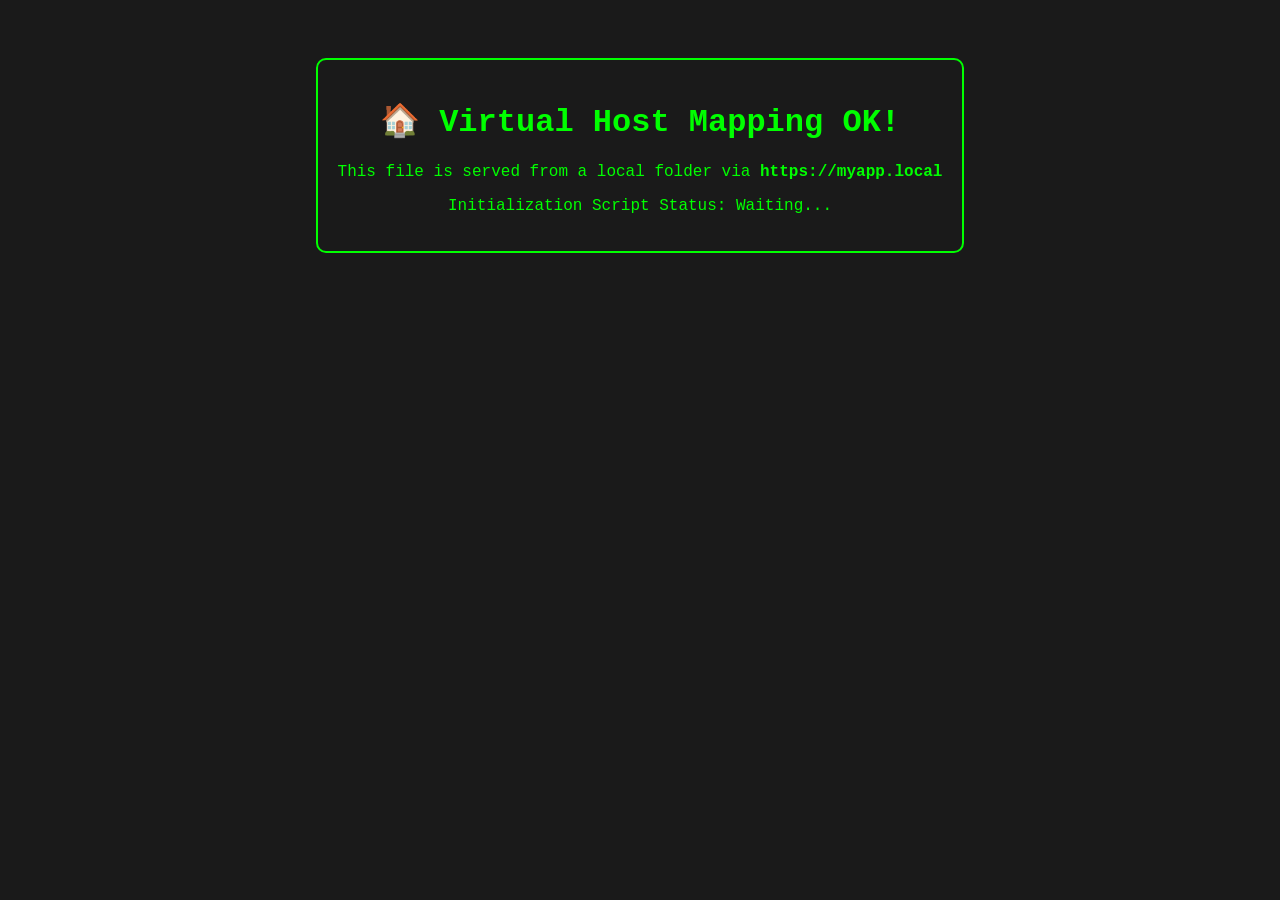
<file: examples/MappedFolder/index.html>
<!DOCTYPE html>
<html>
<head>
	<meta charset="UTF-8">
    <title>1.5.1 Virtual Host Demo</title>
    <style>
        body { background: #1a1a1a; color: #00ff00; font-family: 'Courier New', Courier, monospace; text-align: center; padding-top: 50px; }
        .box { border: 2px solid #00ff00; display: inline-block; padding: 20px; border-radius: 10px; }
    </style>
</head>
<body>
    <div class="box">
        <h1>🏠 Virtual Host Mapping OK!</h1>
        <p>This file is served from a local folder via <b>https://myapp.local</b></p>
        <p id="script-status">Initialization Script Status: Waiting...</p>
    </div>
    <script>
        // This will be updated by the initialization script if it wasn't removed too fast
        window.setScriptStatus = function(status) {
            document.getElementById('script-status').innerText = "Initialization Script Status: " + status;
        };
    </script>
</body>
</html>
</file>
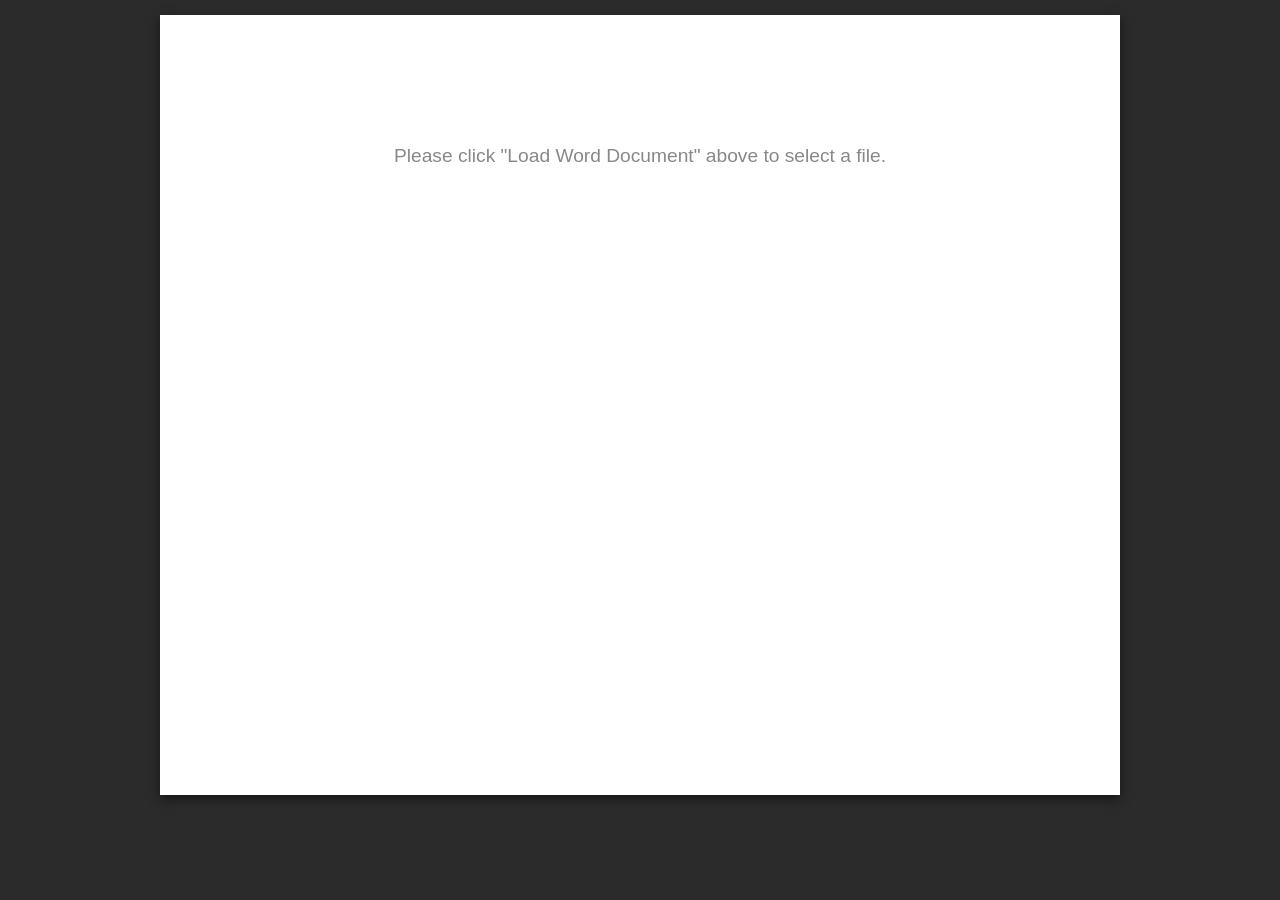
<file: examples/JS_Lib/docviewer/index.html>
<!DOCTYPE html>
<html lang="en">
<head>
    <meta charset="UTF-8">
    <title>DOCX Viewer</title>
    <script src="js/jszip.min.js"></script>
    <script src="js/docx-preview.min.js"></script>
    <style>
        body { margin: 0; background-color: #2b2b2b; font-family: Segoe UI, sans-serif; color: white; }
        #container { margin: 15px auto; max-width: 900px; background: #ffffff; color: #000; padding: 30px; box-shadow: 0 4px 10px rgba(0,0,0,0.5); min-height: 80vh; }
        .placeholder { color: #888; text-align: center; font-size: 1.2rem; margin-top: 100px; }
    </style>
</head>
<body>
    <div id="container">
        <div class="placeholder">Please click "Load Word Document" above to select a file.</div>
    </div>

    <script>
        async function renderLocalDocx(fileName) {
            const container = document.getElementById("container");
            container.innerHTML = "Loading document...";

            try {
                // Fetch the file using query parameter to bypass browser cache
                const response = await fetch(fileName + "?t=" + new Date().getTime());
                const blob = await response.blob();
                
                container.innerHTML = "";
                await docx.renderAsync(blob, container);
            } catch (err) {
                container.innerHTML = "<b style='color:red;'>Error rendering document:</b> " + err.message;
            }
        }
    </script>
</body>
</html>
</file>
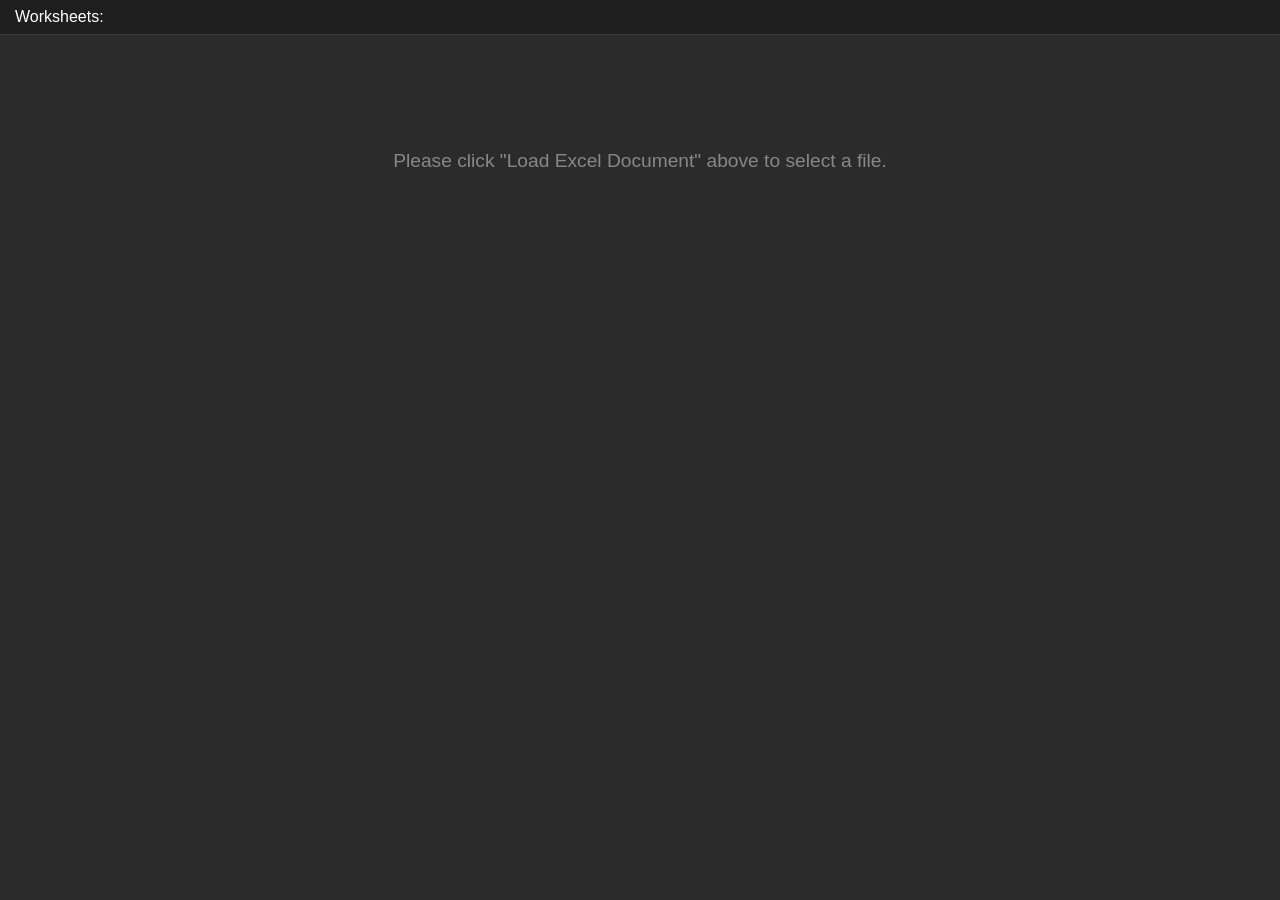
<file: examples/JS_Lib/excelviewer/index.html>
<!DOCTYPE html>
<html lang="en">
<head>
    <meta charset="UTF-8">
    <title>Excel Viewer</title>
    <!-- Local SheetJS Library -->
    <script src="js/xlsx.full.min.js"></script>
    <style>
        body { 
            margin: 0; 
            padding: 0; 
            background-color: #2b2b2b; 
            color: white; 
            font-family: 'Segoe UI', Tahoma, Geneva, Verdana, sans-serif; 
            display: flex; 
            flex-direction: column; 
            height: 100vh; 
        }

        #toolbar { 
            background-color: #1e1e1e; 
            padding: 8px 15px; 
            border-bottom: 1px solid #3c3c3c; 
            display: flex; 
            gap: 10px; 
            align-items: center; 
        }

        #sheet-tabs { 
            display: flex; 
            gap: 5px; 
            overflow-x: auto; 
        }

        .tab-btn { 
            background-color: #3c3c3c; 
            color: #ccc; 
            border: none; 
            padding: 6px 12px; 
            cursor: pointer; 
            border-radius: 3px; 
            font-size: 13px; 
        }

        .tab-btn.active { 
            background-color: #107c41; /* Excel green */
            color: white; 
            font-weight: bold; 
        }

        #table-container { 
            flex: 1; 
            overflow: auto; 
            padding: 15px; 
        }

        /* Table styling for Excel-like view */
        table { 
            border-collapse: collapse; 
            background-color: #ffffff; 
            color: #000000; 
            min-width: 100%; 
            font-size: 13px; 
        }

        th, td { 
            border: 1px solid #d4d4d4; 
            padding: 6px 10px; 
            text-align: left; 
            white-space: nowrap; 
        }

        th { 
            background-color: #f3f3f3; 
            color: #333; 
            font-weight: 600; 
            position: sticky; 
            top: 0; 
        }

        tr:nth-child(even) { background-color: #f9f9f9; }
        tr:hover { background-color: #e8f4ec; }

        .placeholder { color: #888; text-align: center; font-size: 1.2rem; margin-top: 100px; }
    </style>
</head>
<body>

    <div id="toolbar">
        <span>Worksheets:</span>
        <div id="sheet-tabs"></div>
    </div>

    <div id="table-container">
        <div id="output">
            <div class="placeholder">Please click "Load Excel Document" above to select a file.</div>
        </div>
    </div>

    <script>
        let workbook = null;

        // Called dynamically from AutoIt
        async function renderLocalXlsx(fileName) {
            const output = document.getElementById("output");
            output.innerHTML = "Loading document...";

            try {
                // Fetch the file with query parameter to bypass browser cache
                const response = await fetch(fileName + "?t=" + new Date().getTime());
                const arrayBuffer = await response.arrayBuffer();
                
                // Parse Excel Workbook using SheetJS
                workbook = XLSX.read(arrayBuffer, { type: 'array' });

                // Render Sheet Tabs
                renderTabs();

                // Render First Sheet by default
                if (workbook.SheetNames.length > 0) {
                    renderSheet(workbook.SheetNames[0]);
                }
            } catch (err) {
                output.innerHTML = "<b style='color:red;'>Error rendering document:</b> " + err.message;
            }
        }

        function renderTabs() {
            const container = document.getElementById('sheet-tabs');
            container.innerHTML = '';

            workbook.SheetNames.forEach((sheetName, index) => {
                const btn = document.createElement('button');
                btn.className = 'tab-btn' + (index === 0 ? ' active' : '');
                btn.innerText = sheetName;
                btn.onclick = () => {
                    document.querySelectorAll('.tab-btn').forEach(b => b.classList.remove('active'));
                    btn.classList.add('active');
                    renderSheet(sheetName);
                };
                container.appendChild(btn);
            });
        }

        function renderSheet(sheetName) {
            const worksheet = workbook.Sheets[sheetName];
            const htmlTable = XLSX.utils.sheet_to_html(worksheet, { id: 'excel-table', editable: false });
            document.getElementById('output').innerHTML = htmlTable;
        }
    </script>
</body>
</html>
</file>
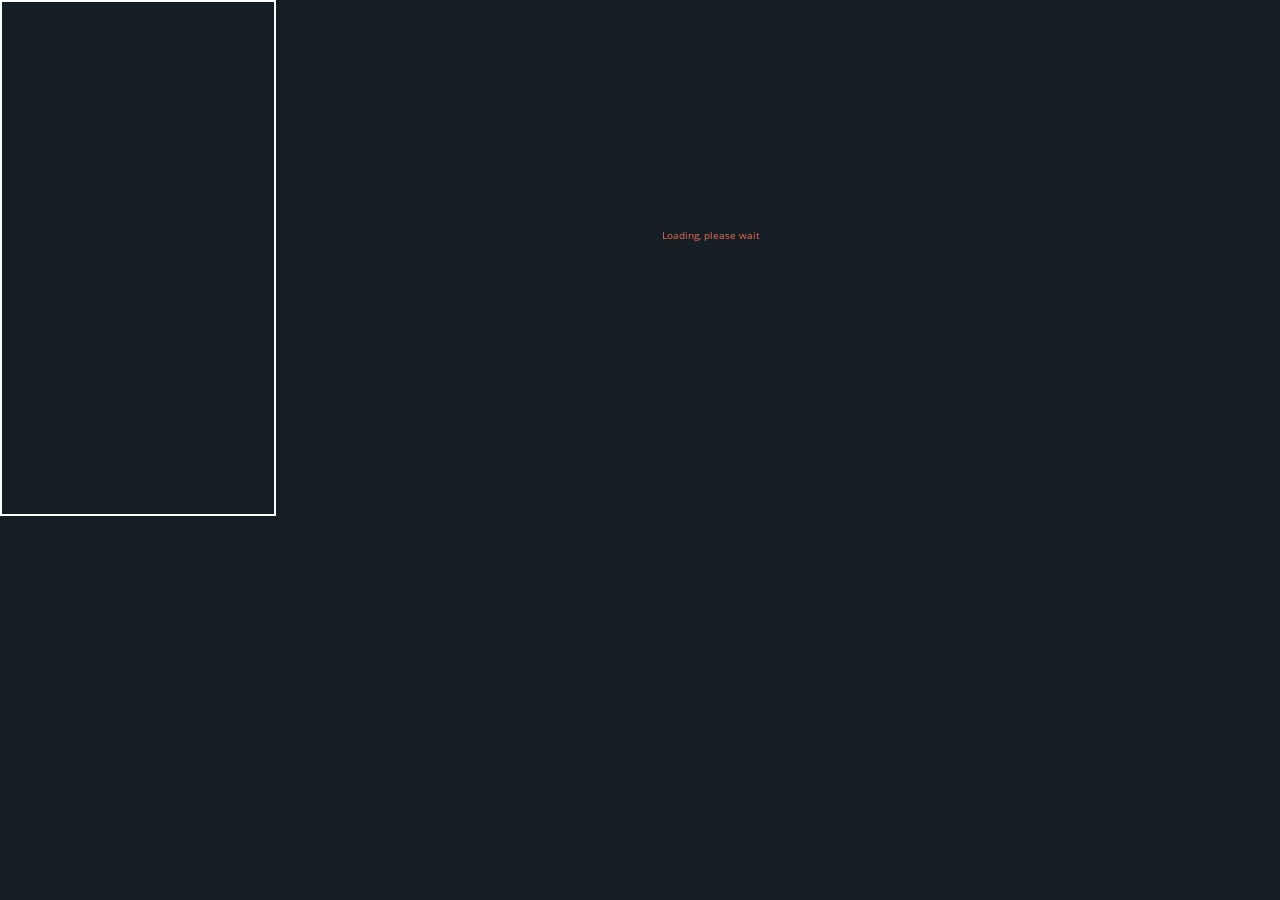
<file: examples/Extensions_Lib/DarkReader_eimadpbcbfnmbkopoojfekhnkhdbieeh/ui/popup/index.html>
<!doctype html>
<html>
    <head>
        <meta charset="utf-8" />
        <title>Dark Reader settings</title>
        <meta name="theme-color" content="#0B2228" />
        <meta name="viewport" content="width=device-width, initial-scale=1" />
        <link rel="stylesheet" type="text/css" href="style.css" />
        <link
            rel="shortcut icon"
            href="../assets/images/darkreader-icon-256x256.png"
        />
        <script src="index.js" defer></script>
    </head>

    <body>
        <div class="loader">
            <label class="loader__message">Loading, please wait</label>
        </div>
    </body>
</html>
</file>
<file: examples/Extensions_Lib/DarkReader_eimadpbcbfnmbkopoojfekhnkhdbieeh/ui/popup/style.css>
@font-face {
    font-family: "Open Sans";
    src: url("../assets/fonts/OpenSans-Regular.ttf") format("truetype");
    font-weight: normal;
    font-style: normal;
}
@font-face {
    font-family: "Open Sans";
    src: url("../assets/fonts/OpenSans-SemiBold.ttf") format("truetype");
    font-weight: bold;
    font-style: normal;
}
@font-face {
    font-family: "Open Sans";
    src: url("../assets/fonts/OpenSans-Light.ttf") format("truetype");
    font-weight: 100;
    font-style: normal;
}
.button {
    background-color: #141e24;
    border: 0.125rem solid #316e7d;
    box-sizing: content-box;
    color: #ffffff;
    cursor: pointer;
    display: inline-block;
    height: 1.5rem;
    line-height: 0.75rem;
    min-width: 1.5rem;
    outline: none;
    overflow: hidden;
    padding: 0;
    text-align: center;
    transition: background-color 250ms;
    -moz-user-select: none;
    user-select: none;
}
.button:hover {
    background-color: #193945;
    transition: background-color 125ms;
}
.button:active {
    background-color: #316e7d;
}
.button__wrapper {
    height: 100%;
    width: 100%;
}
.check-button .checkbox {
    width: calc(100% - 2 * 0.125rem);
}
.check-button .checkbox__checkmark {
    background-color: #316e7d;
}
.check-button .checkbox__checkmark::before,
.check-button .checkbox__checkmark::after {
    display: none;
}
.check-button .checkbox__content {
    align-items: center;
    display: flex;
    flex: auto;
    height: 1.5rem;
    justify-content: center;
    -moz-user-select: none;
    user-select: none;
}
.check-button .checkbox__input:checked ~ * {
    color: #ffffff;
}
.check-button .checkbox__input:checked ~ .checkbox__checkmark {
    background-image: url('data:image/svg+xml;utf8,<svg xmlns="http://www.w3.org/2000/svg" viewBox="0 0 8 8"><path fill="white" d="M0,4 l2,2 l5,-5 v1.5 l-5,5 l-2,-2 z"/></svg>');
    background-position: center;
    background-repeat: no-repeat;
    background-size: 1rem;
}
.check-button__description {
    display: inline-block;
    font-size: 0.625rem;
    line-height: 0.875rem;
    text-align: center;
    -moz-user-select: none;
    user-select: none;
    width: 100%;
}
.checkbox {
    align-items: stretch;
    background-color: #141e24;
    border: 0.125rem solid #316e7d;
    cursor: pointer;
    display: inline-flex;
    flex: none;
    flex-direction: row;
    height: 1.5rem;
    transition: background-color 250ms;
    width: 1.5rem;
}
.checkbox:hover {
    background-color: #193945;
    transition: background-color 125ms;
}
.checkbox__input {
    display: none;
}
.checkbox__checkmark {
    display: inline-block;
    height: 100%;
    position: relative;
    width: 1.5rem;
}
.checkbox__checkmark::before,
.checkbox__checkmark::after {
    background-color: #316e7d;
    content: "";
    display: inline-block;
    height: 0.1875rem;
    left: 0.1875rem;
    position: absolute;
    top: 0.6375rem;
    transition: all 125ms;
    width: 1.125rem;
}
.checkbox__checkmark::before {
    transform: skewY(45deg);
}
.checkbox__checkmark::after {
    transform: skewY(-45deg);
}
.checkbox__input:checked + .checkbox__checkmark::before,
.checkbox__input:checked + .checkbox__checkmark::after {
    background-color: #ffffff;
}
.checkbox__input:checked + .checkbox__checkmark::before {
    top: 0.825rem;
    width: 0.375rem;
}
.checkbox__input:checked + .checkbox__checkmark::after {
    left: 0.5625rem;
    width: 0.75rem;
}
.control-group {
    align-items: stretch;
    display: inline-flex;
    flex-direction: column;
    width: 100%;
}
.control-group__control {
    height: 1.75rem;
}
.control-group__description {
    font-size: 0.625rem;
    line-height: 0.875rem;
    text-align: center;
    -moz-user-select: none;
    user-select: none;
}
.dropdown {
    display: inline-block;
    height: 1.5rem;
    position: relative;
    -moz-user-select: none;
    user-select: none;
    width: 100%;
}
.dropdown__selected {
    align-items: center;
    background-color: #316e7d;
    background-image: url('data:image/svg+xml;utf8,<svg xmlns="http://www.w3.org/2000/svg" viewBox="0 0 8 8"><path fill="white" d="M1,2 l3,3 l3,-3 v1.5 l-3,3 l-3,-3 z"/></svg>');
    background-position: center right 0.25rem;
    background-repeat: no-repeat;
    background-size: 1rem;
    color: #ffffff;
    display: inline-flex;
    height: 1.25rem;
    justify-content: center;
    line-height: 1.25rem;
    margin-top: 0.125rem;
    position: absolute;
    text-align: center;
    width: 100%;
}
.dropdown__selected__text {
    display: inline-block;
    max-width: calc(100% - 2.5rem);
    overflow: hidden;
    text-overflow: ellipsis;
    white-space: nowrap;
}
.dropdown__list {
    background-color: #141e24;
    border: 0.125rem solid #316e7d;
    border-top: none;
    box-shadow: 0 0 0.25rem black;
    box-sizing: border-box;
    display: none;
    margin-top: 0.125rem;
    overflow: hidden;
    position: absolute;
    width: 100%;
}
.dropdown__list__item {
    align-items: center;
    background-color: #141e24;
    color: #ffffff;
    display: inline-flex;
    justify-content: center;
    min-height: 1.25rem;
    text-align: center;
    width: 100%;
}
.dropdown__list__item:hover {
    background-color: #193945;
    transition: background-color 125ms;
}
.dropdown__list__item--selected {
    overflow: hidden;
    visibility: hidden;
    white-space: nowrap;
}
.dropdown--open .dropdown__list {
    display: inline-block;
    margin-top: 0rem;
    z-index: 1;
}
.dropdown--open .dropdown__list__item {
    min-height: 1.5rem;
}
.dropdown--open .dropdown__selected {
    height: 1.5rem;
    margin-top: 0rem;
    z-index: 2;
}
.preview .dropdown {
    cursor: pointer;
}
.message-box {
    background-color: #141e24;
    border-bottom: 0.125rem solid #316e7d;
    border-top: 0.125rem solid #316e7d;
    display: flex;
    flex-direction: column;
    padding: 0.75rem;
}
.message-box__caption {
    text-align: center;
}
.message-box__buttons {
    display: flex;
    flex-direction: row;
    justify-content: center;
    margin-top: 0.5rem;
}
.message-box__button {
    min-width: 4rem;
}
.message-box__button:not(:first-child) {
    margin-left: 0.5rem;
}
.message-box__button-ok {
    border-color: gray;
}
.multi-switch {
    background-color: #141e24;
    border: 0.125rem solid #316e7d;
    box-sizing: content-box;
    color: #ffffff;
    display: inline-flex;
    height: 1.5rem;
    position: relative;
    -moz-user-select: none;
    user-select: none;
}
.multi-switch__option {
    align-items: center;
    cursor: pointer;
    display: inline-flex;
    justify-content: center;
    height: 100%;
    overflow: hidden;
    position: relative;
    transition: background-color 250ms;
    white-space: nowrap;
    width: 50%;
}
.multi-switch__option:hover:not(.multi-switch__option--selected) {
    background-color: #193945;
}
.multi-switch__highlight {
    background-color: #316e7d;
    display: inline-block;
    height: 100%;
    left: 0;
    position: absolute;
    top: 0;
    transition:
        left 125ms,
        width 125ms;
    width: 0;
}
.overlay {
    align-items: center;
    background-color: rgba(20, 30, 36, 0.5);
    flex-direction: column;
    display: inline-flex;
    height: 100%;
    justify-content: center;
    left: 0;
    position: fixed;
    top: 0;
    width: 100%;
    z-index: 2;
}
.overlay:empty {
    display: none;
}
.shortcut {
    color: #53a1b3;
    cursor: pointer;
    display: inline-block;
    font-size: 0.625rem;
    line-height: 0.875rem;
    outline: none;
    text-align: center;
    text-decoration: none;
    white-space: pre;
}
.shortcut:hover {
    text-decoration: underline;
}
.shortcut--edit {
    color: #ffffff;
}
.shortcut::before {
    content: "✎";
    direction: rtl;
    display: inline-block;
    line-height: 0.875rem;
    visibility: hidden;
    width: 0;
}
.shortcut:hover::before,
.shortcut--edit::before {
    visibility: visible;
}
.tab-panel {
    align-items: stretch;
    display: flex;
    flex-direction: column;
    min-height: 0;
}
.tab-panel__button {
    border-bottom: 0.125rem solid #316e7d;
    border-left: none;
    border-right: none;
    border-top: none;
    box-sizing: border-box;
    color: #316e7d;
    font-size: 0.875rem;
    font-weight: bold;
    height: 1.625rem;
    padding: 0 0.625rem;
    white-space: pre;
}
.tab-panel__button:hover {
    color: #53a1b3;
}
.tab-panel__button:active {
    background-color: #193945;
}
.tab-panel__button--active {
    border-bottom: none;
    border-left: 0.125rem solid #316e7d;
    border-right: 0.125rem solid #316e7d;
    border-top: 0.125rem solid #316e7d;
    color: #e96c4c;
    padding: 0 0.5rem;
}
.tab-panel__button--active:hover {
    color: #e96c4c;
}
.tab-panel__buttons {
    display: flex;
    flex: none;
    flex-direction: row;
    justify-content: center;
}
.tab-panel__buttons::before,
.tab-panel__buttons::after {
    border-bottom: 0.125rem solid #316e7d;
    content: "";
    flex: auto;
}
.tab-panel__tabs {
    display: flex;
    flex: auto;
    flex-direction: row;
    margin-top: 0.75rem;
    min-height: 0;
}
.tab-panel__tab {
    background-color: #141e24;
    display: flex;
    opacity: 0;
    overflow: hidden;
    pointer-events: none;
    transition:
        width 250ms,
        opacity 125ms;
    width: 0;
}
.tab-panel__tab--active {
    opacity: 1;
    pointer-events: all;
    transition:
        width 250ms,
        opacity 250ms;
    width: 100%;
}
.select {
    display: inline-flex;
    flex-direction: column;
    position: relative;
}
.select__line {
    display: inline-flex;
    flex-direction: row;
}
.select__textbox.textbox {
    border-right: none;
    flex: auto;
    width: 100%;
}
.select__expand {
    border-left: none;
    flex: none;
}
.select__expand__icon {
    display: inline-block;
    height: 100%;
    position: relative;
    width: 100%;
}
.select__expand__icon::before,
.select__expand__icon::after {
    background-color: #ffffff;
    content: "";
    display: inline-block;
    height: 0.1875rem;
    position: absolute;
    top: 0.75rem;
    width: 0.5625rem;
    z-index: 1;
}
.select__expand__icon::before {
    left: 0.1875rem;
    transform: skewY(45deg);
}
.select__expand__icon::after {
    left: 0.75rem;
    transform: skewY(-45deg);
}
.select__list {
    background-color: #141e24;
    border-bottom: 0.125rem solid #316e7d;
    border-left: 0.125rem solid #316e7d;
    border-right: 0.125rem solid #316e7d;
    box-sizing: border-box;
    left: 0;
    max-height: 0;
    overflow-x: hidden;
    overflow-y: auto;
    position: absolute;
    top: calc(100% - 0.125rem);
    transition: max-height 125ms;
    width: 100%;
    z-index: 999;
}
.select__list--expanded {
    max-height: 12rem;
    transition: max-height 500ms;
}
.select__list--short {
    overflow: hidden;
}
.select__option {
    align-items: center;
    background-color: #141e24;
    cursor: pointer;
    display: flex;
    flex: none;
    height: 1.5rem;
    flex-direction: row;
    padding-left: 0.375rem;
}
.select__option:hover {
    background-color: #193945;
}
.slider {
    display: inline-block;
    height: 1.5rem;
    position: relative;
    touch-action: none;
    width: 100%;
}
.slider__track {
    background-color: #193945;
    display: inline-block;
    height: 0.625rem;
    margin-left: 0.25rem;
    margin-top: 0.4375rem;
    position: absolute;
    width: calc(100% - 0.5rem);
}
.slider__track__fill {
    background-color: #316e7d;
    display: inline-block;
    height: 100%;
    position: absolute;
}
.slider__track__fill::before {
    background-color: #316e7d;
    content: "";
    height: 100%;
    position: absolute;
    right: 100%;
    width: 0.25rem;
}
.slider__track::before,
.slider__track::after {
    background-color: #193945;
    content: "";
    height: 100%;
    position: absolute;
    width: 0.25rem;
}
.slider__track::before {
    right: 100%;
}
.slider__track::after {
    left: 100%;
}
.slider__thumb-wrapper {
    margin-left: 0.25rem;
    position: absolute;
    width: calc(100% - 0.5rem);
}
.slider__thumb {
    background-color: #ffffff;
    cursor: pointer;
    display: inline-block;
    height: 1.25rem;
    margin-left: -0.25rem;
    margin-top: 0.125rem;
    position: absolute;
    width: 0.5rem;
}
.slider__thumb__value {
    color: #ffffff;
    cursor: default;
    left: calc(100% + 0.75rem / 2);
    line-height: 1.25rem;
    position: absolute;
    -moz-user-select: none;
    user-select: none;
}
.slider__thumb__value--flip {
    left: initial;
    right: calc(100% + 0.75rem / 2);
}
.slider--active .slider__thumb {
    box-shadow: 0 0 0.25rem black;
    height: 1.5rem;
    margin-top: 0rem;
}
.slider--active .slider__thumb__value {
    line-height: 1.5rem;
}
.slider--active .slider__track {
    height: 0.75rem;
    margin-top: 0.375rem;
}
.slider__value {
    display: none;
}
.text-list {
    border-top: 0.125rem solid #316e7d;
    margin-bottom: 0.0625rem;
    min-width: 1.5rem;
    overflow-x: hidden;
    overflow-y: auto;
}
.text-list__textbox.textbox {
    border-bottom: 0.0625rem solid #316e7d;
    border-left: 0.125rem solid #316e7d;
    border-right: 0.125rem solid #316e7d;
    border-top: none;
    box-sizing: border-box;
    flex: none;
    height: 1.5625rem;
    width: 100%;
}
.text-list__textbox.textbox:last-child {
    border-bottom: 0.125rem solid #316e7d;
}
.text-list::-webkit-scrollbar {
    width: 1.25rem;
}
.text-list::-webkit-scrollbar-thumb {
    border-left: 0.5rem solid #141e24;
}
.textbox {
    background-color: #141e24;
    border: 0.125rem solid #316e7d;
    box-sizing: content-box;
    color: #53a1b3;
    height: 1.5rem;
    line-height: 1.5rem;
    outline: none;
    overflow: hidden;
    padding: 0;
    text-indent: 0.375rem;
    transition: background-color 250ms;
}
.textbox:hover,
.textbox:focus {
    background-color: #193945;
    transition: background-color 125ms;
}
.textbox:focus {
    color: #ffffff;
}
.textbox::placeholder {
    color: #316e7d;
}
input[type="time"]::-webkit-calendar-picker-indicator {
    filter: invert(54%) sepia(3%) saturate(3931%) hue-rotate(153deg)
        brightness(115%) contrast(75%);
}
.time-range-picker {
    display: inline-flex;
    flex: auto;
}
.time-range-picker__input {
    text-align: center;
    text-indent: 0;
    width: 100%;
    background-color: #141e24;
}
.time-range-picker__input--start {
    border-right: none;
}
.time-range-picker__input--end {
    border-left: 0.0625rem solid #316e7d;
}
.toggle {
    background-color: #141e24;
    border: 0.125rem solid #316e7d;
    box-sizing: content-box;
    color: #ffffff;
    display: inline-flex;
    height: 1.5rem;
    position: relative;
    -moz-user-select: none;
    user-select: none;
}
.toggle__btn {
    align-items: center;
    cursor: pointer;
    display: inline-flex;
    justify-content: center;
    height: 100%;
    overflow: hidden;
    position: relative;
    transition: background-color 250ms;
    white-space: nowrap;
    width: 50%;
}
.toggle__btn:hover:not(.toggle__btn--active) {
    background-color: #193945;
}
.toggle::before {
    background-color: #316e7d;
    content: "";
    display: inline-block;
    height: 100%;
    left: 50%;
    position: absolute;
    top: 0;
    transition: left 125ms;
    width: 50%;
}
.toggle--checked::before {
    left: 0;
}
.updown {
    align-items: stretch;
    display: flex;
    flex-direction: column;
    -moz-user-select: none;
    user-select: none;
}
.updown__line {
    display: flex;
    flex-direction: row;
}
.updown__line > :not(:first-child) {
    margin-left: 0.5rem;
}
.updown__icon {
    display: inline-block;
    height: 100%;
    position: relative;
    width: 100%;
}
.updown__icon::before,
.updown__icon::after {
    background-color: #ffffff;
    content: "";
    display: inline-block;
    height: 0.5625rem;
    position: absolute;
    width: 0.1875rem;
}
.updown__icon::before {
    top: 0.1875rem;
}
.updown__icon::after {
    top: 0.75rem;
}
.updown__icon-up::before {
    left: 0.75rem;
    transform: skewX(45deg);
}
.updown__icon-up::after {
    left: 0.75rem;
    transform: skewX(-45deg);
}
.updown__icon-down::before {
    left: 0.5625rem;
    transform: skewX(-45deg);
}
.updown__icon-down::after {
    left: 0.5625rem;
    transform: skewX(45deg);
}
.updown__button--disabled {
    pointer-events: none;
}
.updown__button--disabled:hover,
.updown__button--disabled:active {
    background-color: #141e24;
}
.updown__button--disabled .updown__icon::before,
.updown__button--disabled .updown__icon::after {
    background-color: #316e7d;
}
.updown__value-text {
    font-size: 0.625rem;
    line-height: 0.875rem;
    text-align: center;
    white-space: nowrap;
}
.track {
    align-items: center;
    background-color: #141e24;
    border: 0.125rem solid #316e7d;
    box-sizing: content-box;
    display: inline-flex;
    flex: auto;
    flex-direction: row;
    height: 1.5rem;
    justify-content: center;
    overflow: hidden;
    position: relative;
    transition: background-color 250ms;
    -moz-user-select: none;
    user-select: none;
}
.track:hover {
    background-color: #193945;
    transition: background-color 125ms;
}
.track--clickable {
    cursor: pointer;
}
.track__value {
    background-color: #316e7d;
    height: 100%;
    left: 0;
    position: absolute;
    top: 0;
    transition: width 125ms;
}
.track__label {
    color: #ffffff;
    display: inline-block;
    line-height: 0.75rem;
    pointer-events: none;
    position: relative;
    white-space: nowrap;
    z-index: 1;
}
.hsb-picker {
    display: flex;
    flex-direction: row;
    padding: 0.5rem;
    touch-action: none;
}
.hsb-picker__sb-container {
    cursor: pointer;
    height: 7.5rem;
    position: relative;
    -webkit-tap-highlight-color: transparent;
    width: 7.5rem;
}
.hsb-picker__hue-container {
    cursor: pointer;
    height: 7.5rem;
    margin-left: 0.5rem;
    position: relative;
    -webkit-tap-highlight-color: transparent;
    width: 0.75rem;
}
.hsb-picker__sb-canvas {
    height: 100%;
    width: 100%;
}
.hsb-picker__hue-canvas {
    height: 100%;
    width: 100%;
}
.hsb-picker__hue-cursor,
.hsb-picker__sb-cursor {
    border-radius: 50%;
    box-shadow: 0 0 0 0.125rem #ffffff;
    display: inline-block;
    height: 0.75rem;
    margin-top: -0.375rem;
    position: absolute;
    width: 0.75rem;
    z-index: 2;
}
.hsb-picker__sb-cursor {
    margin-left: -0.375rem;
}
.color-picker {
    height: 1.5rem;
    position: relative;
    width: 100%;
}
.color-picker__wrapper {
    background-color: #141e24;
    display: inline-flex;
    flex-direction: column;
    left: 0;
    overflow: hidden;
    position: absolute;
    top: 0;
    width: 100%;
}
.color-picker--focused .color-picker__wrapper {
    border: 0.125rem solid #316e7d;
    box-sizing: border-box;
    z-index: 1;
}
.color-picker__input {
    background-color: #316e7d;
    border: none;
    box-sizing: border-box;
    color: #ffffff;
    height: 1.25rem;
    margin-top: 0.125rem;
    text-align: center;
    width: 100%;
}
.color-picker--focused .color-picker__input {
    margin-top: 0;
}
.color-picker__preview {
    cursor: pointer;
    display: inline-block;
    height: 1rem;
    left: 0.25rem;
    position: absolute;
    top: 0.25rem;
    width: 1rem;
}
.color-picker--focused .color-picker__preview {
    left: 0.125rem;
    top: 0.125rem;
}
.color-picker__reset {
    background-image: url('data:image/svg+xml;utf8,<svg xmlns="http://www.w3.org/2000/svg" viewBox="0 0 8 8"><path fill="white" d="M4,1 v-1 l1.5,1.5 l-1.5,1.5 v-1 a2,2 0 1 0 2,2 h1 a3,3 0 1 1 -3,-3 z"/></svg>');
    background-position: 0 0;
    background-repeat: no-repeat;
    background-size: 1rem;
    cursor: pointer;
    display: inline-block;
    height: 1rem;
    position: absolute;
    right: 0.25rem;
    top: 0.25rem;
    width: 1rem;
}
.color-picker--focused .color-picker__reset {
    right: 0.125rem;
    top: 0.125rem;
}
.color-picker__textbox-line {
    width: 100%;
}
.color-picker__hsb-line {
    display: none;
    width: 100%;
}
.color-picker--focused .color-picker__hsb-line {
    border-color: #316e7d;
    display: block;
}
.color-dropdown {
    height: 1.5rem;
    position: relative;
    width: 100%;
}
.color-dropdown__options {
    width: 100%;
}
.color-dropdown__picker {
    height: 100%;
    position: absolute;
    right: 0;
    top: 0;
    width: 100%;
}
.color-dropdown__picker--hidden {
    display: none;
}
.nav-button {
    background-image: url('data:image/svg+xml;utf8,<svg xmlns="http://www.w3.org/2000/svg" viewBox="0 0 8 8"><path fill="white" d="M2,1 h1.5 l3,3 l-3,3 h-1.5 l3,-3 z"/></svg>');
    background-position: center right 0.25rem;
    background-repeat: no-repeat;
    background-size: 1rem;
    width: calc(100% - 2 * 0.125rem);
}
.nav-button__content {
    align-items: center;
    display: inline-flex;
    flex-direction: row;
    height: 100%;
}
.reset-button {
    width: calc(100% - 2 * 0.125rem);
}
.reset-button__content {
    align-items: center;
    display: inline-flex;
    flex-direction: row;
    height: 100%;
}
.reset-button__icon {
    background-image: url('data:image/svg+xml;utf8,<svg xmlns="http://www.w3.org/2000/svg" viewBox="0 0 8 8"><path fill="white" d="M4,1 v-1 l1.5,1.5 l-1.5,1.5 v-1 a2,2 0 1 0 2,2 h1 a3,3 0 1 1 -3,-3 z"/></svg>');
    background-position: 0 0;
    background-size: 1rem;
    display: inline-block;
    height: 1rem;
    margin-right: 0.125rem;
    width: 1rem;
}
html {
    background-color: #141e24;
    color: #53a1b3;
    color-scheme: dark;
    font-family:
        Open Sans,
        Segoe UI,
        Helvetica Neue,
        Ubuntu,
        sans-serif;
    font-size: 16px;
}
body {
    font-family:
        Open Sans,
        Segoe UI,
        Helvetica Neue,
        Ubuntu,
        sans-serif;
    font-size: 0.75rem;
}
input,
button {
    font-family:
        Open Sans,
        Segoe UI,
        Helvetica Neue,
        Ubuntu,
        sans-serif;
    font-size: 0.75rem;
}
::-moz-selection {
    background-color: #e96c4c;
    color: #ffffff;
}
::selection {
    background-color: #e96c4c;
    color: #ffffff;
}
::-webkit-scrollbar {
    background-color: #141e24;
    width: 0.75rem;
}
::-webkit-scrollbar-thumb {
    background-color: #193945;
}
::-webkit-scrollbar-thumb:hover {
    background-color: #255461;
}
::-webkit-scrollbar-thumb:active {
    background-color: #316e7d;
}
::-webkit-scrollbar-corner {
    background-color: #141e24;
}
* {
    scrollbar-color: #193945 #141e24;
}
.custom-settings-toggle {
    color: #53a1b3;
    white-space: normal;
}
.custom-settings-toggle--checked,
.custom-settings-toggle:active,
.custom-settings-toggle--checked:hover {
    background-color: #316e7d;
    color: #75b4c2;
    transition:
        background-color 125ms,
        color 125ms;
}
.custom-settings-toggle--disabled {
    opacity: 0.5;
    pointer-events: none;
}
.custom-settings-toggle__url {
    color: #ffffff;
    -moz-user-select: none;
    user-select: none;
}
.custom-settings-toggle .button__wrapper {
    align-items: center;
    display: inline-flex;
    justify-content: center;
    min-width: 14.75rem;
}
.engine-switch {
    align-items: stretch;
    display: flex;
    flex-direction: column;
    position: relative;
}
.engine-switch__description {
    font-size: 0.625rem;
    line-height: 0.875rem;
    text-align: center;
    white-space: nowrap;
}
.engine-switch__css-edit-button {
    background-color: #e96c4c;
    border-radius: 0.4375rem;
    color: #ffffff;
    cursor: pointer;
    display: none;
    font-size: 0.625rem;
    line-height: 0.875rem;
    min-width: 0.875rem;
    position: absolute;
    right: 0;
    text-align: center;
    top: -0.21875rem;
}
.engine-switch__css-edit-button_active {
    display: inline-block;
}
.engine-switch__css-edit-button::before {
    content: "✎";
    line-height: 0.875rem;
}
.engine-switch__css-edit-button:hover {
    box-shadow: 0 0 0.75rem #ffffff;
}
.filter-settings {
    align-items: stretch;
    display: flex;
    flex-direction: column;
    width: 100%;
}
.filter-settings > :not(:first-child) {
    margin-top: 0.5rem;
}
.filter-settings__content {
    align-items: center;
    display: flex;
    flex: auto;
    flex-direction: column;
    justify-content: center;
}
.mode-toggle {
    align-items: stretch;
    display: flex;
    flex-direction: column;
    -moz-user-select: none;
    user-select: none;
}
.mode-toggle__line {
    display: flex;
    flex-direction: row;
}
.mode-toggle__line > :not(:first-child) {
    margin-left: 0.5rem;
}
.mode-toggle .toggle {
    flex: auto;
}
.mode-toggle__label {
    font-size: 0.625rem;
    line-height: 0.875rem;
    text-align: center;
}
.mode-toggle__button--active {
    background: #316e7d;
}
.mode-toggle__button--active:hover {
    background: #316e7d;
}
.icon {
    background-size: contain;
    display: inline-block;
    height: 100%;
    width: 100%;
}
.icon--dark-mode {
    background-image: url(../assets/images/mode-dark-32.svg);
}
.icon--light-mode {
    background-image: url(../assets/images/mode-light-32.svg);
}
.font-settings {
    display: flex;
    flex-direction: column;
    width: 100%;
}
.font-settings__font-select-container {
    display: flex;
    flex-direction: column;
}
.font-settings__font-select-container__line {
    display: flex;
    flex-direction: row;
}
.font-settings__font-select-container__line > :not(:first-child) {
    margin-left: 0.5rem;
}
.font-settings__font-select-container__line .select {
    flex: auto;
}
.font-settings__font-select-container__label {
    font-size: 0.625rem;
    line-height: 0.875rem;
    text-align: center;
    white-space: nowrap;
}
.font-settings > :not(:first-child) {
    margin-top: 0.5rem;
}
.header {
    display: grid;
    grid: "logo logo" "site-toggle app-toggle" / 5.5fr 4.5fr;
    grid-gap: 0.5rem;
    width: 100%;
}
.header__logo {
    background-image: url("../assets/images/darkreader-type.svg");
    background-size: 100%;
    grid-area: logo;
    height: 1.5rem;
    outline: none;
    text-indent: -999rem;
    width: 15rem;
}
.header__logo:hover {
    filter: brightness(1.05);
}
.header__control {
    display: flex;
    flex-direction: column;
}
.header__site-toggle {
    grid-area: site-toggle;
    min-width: 0;
}
.header__app-toggle {
    grid-area: app-toggle;
    min-width: 0;
    position: relative;
}
.header__app-toggle__time {
    background-color: #e96c4c;
    border-radius: 50%;
    color: #ffffff;
    cursor: pointer;
    display: none;
    height: 0.875rem;
    pointer-events: none;
    position: absolute;
    right: -0.21875rem;
    top: -0.21875rem;
    transition: opacity 250ms 250ms;
    width: 0.875rem;
}
.header__app-toggle__time--active {
    display: inline-block;
}
.header__more-settings-button {
    cursor: pointer;
    font-size: 0.625rem;
    line-height: 0.875rem;
    text-align: center;
    user-select: none;
}
.header__more-settings-button:hover {
    text-decoration: underline;
}
.header__more-settings-button__icon {
    height: 0.625rem;
    margin-right: 0.125rem;
    position: relative;
    top: 0.0625rem;
    width: 0.625rem;
}
.header__more-settings-button__icon g {
    fill: #53a1b3;
}
.header__more-settings-button--off {
    color: #e96c4c;
}
.header__more-settings-button--off .header__more-settings-button__icon g {
    fill: #e96c4c;
}
.header__more-site-settings {
    height: 14.5rem;
}
.header__more-toggle-settings {
    height: 18rem;
}
.header__more-settings {
    background-color: rgba(20, 30, 36, 0.9);
    border-bottom: 0.125rem solid #316e7d;
    border-top: 0.125rem solid #316e7d;
    display: flex;
    flex-direction: column;
    left: 0;
    position: absolute;
    top: 6.875rem;
    transition: all 250ms;
    width: 100%;
    z-index: 999;
}
.header__more-settings:not(.header__more-settings--expanded) {
    height: 0;
    opacity: 0;
    pointer-events: none;
}
.header__more-settings__top {
    align-items: center;
    color: #e96c4c;
    display: flex;
    flex: auto;
    font-size: 0.875rem;
    height: 1.5rem;
    justify-content: space-between;
    overflow: hidden;
    padding-left: 1rem;
}
.header__more-settings__top__text {
    line-height: 1rem;
}
.header__more-settings__top__close {
    color: #e96c4c;
    cursor: pointer;
    display: inline-block;
    font-size: 1.125rem;
    height: 1.5rem;
    line-height: 1.5rem;
    text-align: center;
    user-select: none;
    width: 1.5rem;
}
.header__more-settings__top__close:hover {
    background-color: rgba(49, 110, 125, 0.25);
}
.header__more-settings__content {
    flex: auto;
    overflow: hidden;
    padding: 0.75rem 1rem;
    transition: padding 250ms;
}
.header__more-settings__line {
    display: flex;
    flex-direction: row;
}
.header__more-settings__line .checkbox {
    border-right: none;
    flex: none;
}
.header__more-settings__line
    .time-range-picker
    .time-range-picker__input--start {
    border-left: 0.0625rem solid #316e7d;
}
.header__more-settings__description {
    font-size: 0.625rem;
    line-height: 0.875rem;
    margin: 0;
    text-align: center;
    white-space: nowrap;
}
.header__more-settings__warning {
    font-size: 0.625rem;
    line-height: 0.875rem;
    margin: 0;
    text-align: center;
    white-space: pre;
    color: #e96c4c;
}
.header__more-settings__location-description {
    font-size: 0.625rem;
    line-height: 0.875rem;
    margin: 0;
    text-align: center;
    white-space: nowrap;
}
.header__more-settings::after {
    background-image: linear-gradient(
        to bottom,
        rgba(20, 30, 36, 0.9),
        rgba(20, 30, 36, 0)
    );
    content: "";
    display: block;
    height: 1.5rem;
    left: 0;
    margin-top: 0.125rem;
    pointer-events: none;
    position: absolute;
    top: 100%;
    transition: height 250ms;
    width: 100%;
}
.header__more-settings__location {
    margin-top: 0.5rem;
}
.header__more-settings__location__latitude,
.header__more-settings__location__longitude {
    flex: auto;
    text-align: center;
    text-indent: 0;
    width: 100%;
}
.header__more-settings__location__latitude {
    border-left: 0.0625rem solid #316e7d;
    border-right: none;
}
.header__more-settings__location__longitude {
    border-left: 0.0625rem solid #316e7d;
}
.header__more-settings__system-dark-mode {
    display: flex;
    flex-direction: row;
    margin-top: 0.5rem;
}
.header__more-settings__system-dark-mode__checkbox {
    flex: none;
}
.header__more-settings__system-dark-mode__button {
    border-left-width: 0.0625rem;
    flex: auto;
}
.header__more-settings__system-dark-mode__button:not(
    .header__more-settings__system-dark-mode__button--active
) {
    color: #53a1b3;
}
.header__more-settings__system-dark-mode:hover
    .header__more-settings__system-dark-mode__button,
.header__more-settings__system-dark-mode:hover
    .header__more-settings__system-dark-mode__checkbox {
    background-color: #193945;
}
.header__more-settings__shortcut-wrapper {
    display: inline-block;
    height: 1.75rem;
    margin-top: 0.5rem;
    position: relative;
    width: 100%;
}
.header__more-settings__shortcut-wrapper svg {
    --icon-color: #316e7d;
    border-right: 0.0625rem solid #316e7d;
    height: 1.5rem;
    left: 0.125rem;
    pointer-events: none;
    position: absolute;
    top: 0.125rem;
    width: 1.5rem;
}
.header__more-settings__shortcut-wrapper--set svg {
    --icon-color: #ffffff;
}
.header__more-settings__shortcut {
    background-color: #141e24;
    border: 0.125rem solid #316e7d;
    font-size: 0.75rem;
    height: 1.5rem;
    line-height: 1.5rem;
    padding-left: 1.5rem;
    position: relative;
    transition: all 125ms;
    white-space: nowrap;
    width: calc(100% - 2 * 0.125rem - 1.5rem);
}
.header__more-settings__shortcut:hover {
    background-color: #193945;
    text-decoration: none;
}
.header__more-settings__shortcut:hover::before {
    display: none;
}
.header__more-settings__enabled-by-default {
    display: flex;
    flex-direction: row;
}
.header__more-settings__enabled-by-default__checkbox {
    flex: none;
}
.header__more-settings__enabled-by-default__button {
    border-left-width: 0.0625rem;
    flex: auto;
}
.header__more-settings__enabled-by-default__button:not(
    .header__more-settings__enabled-by-default__button--active
) {
    color: #53a1b3;
}
.header__more-settings__enabled-by-default:hover
    .header__more-settings__enabled-by-default__button,
.header__more-settings__enabled-by-default:hover
    .header__more-settings__enabled-by-default__checkbox {
    background-color: #193945;
}
.header__more-settings__detect-dark-theme {
    display: flex;
    flex-direction: row;
    margin-top: 0.5rem;
}
.header__more-settings__detect-dark-theme__checkbox {
    flex: none;
}
.header__more-settings__detect-dark-theme__button {
    border-left-width: 0.0625rem;
    flex: auto;
}
.header__more-settings__detect-dark-theme__button:not(
    .header__more-settings__detect-dark-theme__button--active
) {
    color: #53a1b3;
}
.header__more-settings__detect-dark-theme:hover
    .header__more-settings__detect-dark-theme__button,
.header__more-settings__detect-dark-theme:hover
    .header__more-settings__detect-dark-theme__checkbox {
    background-color: #193945;
}
.header__more-settings__donate {
    margin-top: 0.5rem;
}
.header__more-settings__donate .donate-link {
    width: 100%;
}
.header .shortcut {
    overflow: hidden;
}
.header__more-new-highlight {
    height: 2rem;
    pointer-events: none;
    position: absolute;
    right: 0rem;
    top: 5.75rem;
    width: 17rem;
}
.header__more-new-highlight__text {
    background: #e96c4c;
    bottom: 0;
    color: #ffffff;
    display: inline-block;
    line-height: 0.75rem;
    padding: 0.25rem;
    position: absolute;
    right: 0.5rem;
}
.header__more-new-highlight__lines path {
    fill: none;
    stroke: #e96c4c;
    stroke-linecap: round;
    stroke-linejoin: round;
    stroke-width: 2;
}
.header__more-new-highlight__lines circle {
    fill: #e96c4c;
    stroke: none;
}
.loader {
    background-color: #141e24;
    height: 32rem;
    left: 50%;
    pointer-events: none;
    position: fixed;
    top: 50%;
    transform: translate(-50%, -50%);
    transition: background-color 125ms ease-out;
    width: 17rem;
    z-index: 999;
}
.loader--complete {
    background-color: rgba(20, 30, 36, 0);
}
.loader--complete::before {
    opacity: 0;
    transition: opacity 125ms ease-in;
}
.loader--transition-end {
    display: none;
}
.loader::before {
    animation:
        2s loading-slide 500ms ease-in-out infinite,
        4s 500ms loading-color linear infinite;
    background-color: #316e7d;
    content: "";
    display: block;
    height: 0.0625rem;
    left: 0%;
    position: absolute;
    top: 3rem;
    width: 0%;
}
.loader__message {
    animation: 125ms loading-fade-in 500ms ease-in forwards;
    color: #e96c4c;
    font-size: 0.625rem;
    opacity: 0;
    position: absolute;
    right: 1rem;
    bottom: 29rem;
}
.loader__error {
    font-size: 0.75rem;
}
.loader--complete .loader__message {
    color: rgba(233, 108, 76, 0);
    transition: color 125ms ease-out;
}
@keyframes loading-slide {
    0% {
        left: 0%;
        width: 0%;
    }
    50% {
        left: 0%;
        width: 100%;
    }
    100% {
        left: 100%;
        width: 0%;
    }
}
@keyframes loading-color {
    0%,
    49% {
        background-color: #316e7d;
    }
    50%,
    100% {
        background-color: #e96c4c;
    }
}
@keyframes loading-fade-in {
    from {
        opacity: 0;
    }
    to {
        opacity: 1;
    }
}
.more-settings {
    display: flex;
    flex-direction: column;
    width: 100%;
}
.more-settings__description {
    font-size: 0.625rem;
    line-height: 0.875rem;
    margin: 0 0 0.125rem 0;
    min-width: 100%;
    overflow: hidden;
    text-align: center;
    white-space: pre;
}
.more-settings__description--warning {
    color: #e96c4c;
}
.more-settings__warning {
    color: #e96c4c;
    white-space: pre;
}
.more-settings__section {
    align-items: stretch;
    display: flex;
    flex-direction: column;
}
.more-settings__section:not(:first-child) {
    margin-top: 0.75rem;
}
.more-settings__settings-button__wrapper {
    align-items: center;
    display: inline-flex;
    flex-direction: row;
    flex-wrap: nowrap;
    gap: 0.25rem;
    justify-content: center;
}
.more-settings__settings-button__icon {
    display: inline-block;
    height: 1rem;
    width: 1rem;
}
.more-settings__settings-button__text {
    display: inline-block;
    white-space: nowrap;
}
.news {
    bottom: 2.625rem;
    box-sizing: border-box;
    display: flex;
    flex-direction: column;
    left: 0;
    max-height: 0;
    opacity: 0;
    overflow: hidden;
    pointer-events: none;
    position: absolute;
    text-align: left;
    transition: all 250ms;
    width: 100%;
    z-index: 1;
}
.news--expanded {
    max-height: 12rem;
    opacity: 1;
    pointer-events: initial;
}
.news::before {
    background-image: linear-gradient(to top, #141e24, rgba(20, 30, 36, 0));
    content: "";
    display: block;
    height: 1.5rem;
    pointer-events: none;
    width: 100%;
}
.news__header {
    align-items: flex-end;
    background-image: linear-gradient(
        to bottom,
        rgba(20, 30, 36, 0.9),
        rgba(20, 30, 36, 0.95)
    );
    border-top: 0.125rem solid #316e7d;
    color: #e96c4c;
    display: flex;
    flex: none;
    font-size: 0.875rem;
    height: 1.5rem;
    justify-content: space-between;
    padding-left: 1rem;
}
.news__header__text {
    line-height: 1rem;
}
.news__header__text__phone-icon {
    color: #53a1b3;
    display: none;
    height: 1rem;
    margin: 0 0.25rem;
    position: relative;
    top: 0.125rem;
    width: 1rem;
}
.news__header__text__dark-reader {
    font-weight: bold;
}
.news__header__text__mobile {
    color: #ffffff;
}
.news__close {
    color: #e96c4c;
    cursor: pointer;
    display: inline-block;
    font-size: 1.125rem;
    height: 1.5rem;
    line-height: 1.5rem;
    text-align: center;
    user-select: none;
    width: 1.5rem;
}
.news__close:hover {
    background-color: rgba(49, 110, 125, 0.25);
}
.news__list {
    background-color: rgba(20, 30, 36, 0.95);
    border-bottom: 0.125rem solid #316e7d;
    flex: auto;
    padding: 0.75rem 1rem;
    position: relative;
}
.news__list > :not(:first-child) {
    margin-top: 0.5rem;
}
.news__event {
    color: #53a1b3;
    display: block;
    flex: none;
    position: relative;
}
.news__event__date {
    display: block;
    font-size: 0.625rem;
}
.news__event__link {
    color: inherit;
    display: inline-block;
    text-decoration: none;
}
.news__event__link:hover {
    text-decoration: underline;
}
.news__event__icon {
    background-position: center;
    background-repeat: no-repeat;
    background-size: contain;
    display: inline-block;
    height: 2.5rem;
    left: 0;
    position: absolute;
    top: calc(50% - 2.5rem / 2);
    width: 2.5rem;
}
.news__event--has-icon {
    padding-left: 3rem;
}
.news__event--unread {
    font-weight: bold;
}
.news__event--unread:first-child {
    color: #e96c4c;
}
.news__event--important {
    color: #e96c4c;
}
.news__event--important.news__event--unread::before {
    background-color: #e96c4c;
    content: "";
    height: 100%;
    position: absolute;
    right: calc(100% + 0.75rem / 2);
    text-align: center;
    top: 0;
    width: 0.125rem;
}
.news__read-more {
    color: inherit;
    display: block;
    text-decoration: none;
}
.news__read-more:hover {
    text-decoration: underline;
}
.news__read-more--unread {
    font-weight: bold;
}
.news__mobile {
    align-items: center;
    display: flex;
    flex-direction: row;
    gap: 0.5rem;
    padding-bottom: 0.125rem;
}
.news__mobile__left {
    display: flex;
    flex: auto;
    flex-direction: column;
    gap: 0.5rem;
}
.news__mobile__right {
    display: flex;
    flex: none;
}
.news__mobile__learn-more-container {
    align-items: center;
    display: flex;
    flex-direction: row;
    gap: 0.5rem;
}
.news__mobile__logos {
    display: flex;
    flex-direction: row;
    flex: none;
    gap: 0.25rem;
}
.news__mobile__learn-more {
    color: #53a1b3;
    font-weight: bold;
    transition: color 250ms;
}
.news__mobile__learn-more:hover {
    color: #ffffff;
}
.news__qr-code {
    border-radius: 5%;
    display: inline-block;
    height: 5rem;
    width: 5rem;
}
.news__os-icon {
    display: inline-block;
    height: 1.25rem;
    width: 1.25rem;
}
.news-button {
    overflow: visible;
    position: relative;
}
.news-button--active {
    border-top: none;
    padding-top: 0.125rem;
    z-index: 2;
}
.news-button::after {
    background-color: #e96c4c;
    border-radius: 0.4375rem;
    color: #ffffff;
    content: attr(data-count);
    font-size: 0.625rem;
    line-height: 0.875rem;
    min-width: 0.875rem;
    position: absolute;
    right: -0.29166667rem;
    top: -0.29166667rem;
    z-index: 3;
}
.news-button__phone-icon {
    display: inline-block;
    height: 1rem;
    width: 1rem;
}
.news-button__wrapper {
    align-items: center;
    display: flex;
    flex-direction: row;
    justify-content: center;
}
.site-list-settings {
    align-items: stretch;
    display: flex;
    flex-direction: column;
    min-height: 0;
    width: 100%;
}
.site-list-settings__toggle {
    border-bottom: none;
    flex: none;
}
.site-list-settings__shortcut {
    flex: none;
    white-space: nowrap;
}
.site-list-settings__text-list {
    flex: initial;
}
.site-toggle {
    color: #53a1b3;
    white-space: normal;
}
.site-toggle--disabled {
    opacity: 0.5;
    pointer-events: none;
}
.site-toggle__mark svg {
    fill: currentColor;
    height: 0.75rem;
    vertical-align: bottom;
    width: 0.75rem;
}
.site-toggle--active {
    color: #ffffff;
}
body {
    align-items: stretch;
    box-sizing: content-box;
    display: flex;
    flex-direction: column;
    height: 30rem;
    margin: 0 auto;
    padding: 1rem;
    position: relative;
    width: 15rem;
}
.header {
    flex: none;
}
.tab-panel {
    flex: auto;
    margin-top: 0.75rem;
}
footer {
    align-items: stretch;
    display: flex;
    flex: none;
    flex-direction: column;
    justify-content: center;
    margin-top: 0.75rem;
}
footer p {
    margin: 0 0 0.125rem 0;
    text-align: center;
    white-space: pre;
}
.footer-links {
    align-items: stretch;
    display: flex;
    flex: none;
    justify-content: center;
    margin-bottom: 0.5rem;
}
.footer-links__link {
    color: #53a1b3;
    line-height: 1rem;
    text-align: center;
    text-decoration: none;
}
.footer-links__link:hover {
    text-decoration: underline;
}
.footer-links > :not(:first-child) {
    margin-left: 0.5rem;
}
.footer-buttons {
    align-items: stretch;
    display: flex;
    flex-direction: row;
    justify-content: stretch;
    width: 100%;
}
.footer-buttons > * {
    flex: auto;
}
.footer-buttons > :not(:first-child) {
    margin-left: 0.5rem;
}
.donate-link {
    align-items: center;
    background-color: #316e7d;
    color: #ffffff;
    cursor: pointer;
    display: inline-flex;
    height: 1.75rem;
    justify-content: center;
    margin: 0;
    position: relative;
    text-decoration: none;
    transition: all 125ms;
}
.donate-link:hover {
    box-shadow: 0 0 0.75rem #316e7d;
}
.donate-link__text {
    font-weight: bold;
    line-height: 0.75rem;
    text-align: center;
    transform: skewX(-10deg);
}
.dev-tools-button {
    overflow: visible;
    position: relative;
}
.ext-disabled .site-toggle--disabled {
    opacity: 1;
}
.ext-disabled .header__site-toggle,
.ext-disabled .tab-panel {
    opacity: 0.5;
    pointer-events: none;
}
.ext-disabled .tab-panel__tab--active {
    pointer-events: none;
}
.mobile-link {
    align-items: center;
    background-color: #141e24;
    border: 0.125rem solid #316e7d;
    border-bottom-left-radius: 1rem;
    border-top-left-radius: 1rem;
    box-sizing: border-box;
    cursor: pointer;
    display: flex;
    flex-direction: row;
    justify-content: space-between;
    margin-top: 0.75rem;
    position: relative;
    text-decoration: none;
    user-select: none;
}
.mobile-link__icon {
    background-image: url("../assets/images/mobile-icon-40x64.svg");
    background-position: center;
    background-repeat: no-repeat;
    background-size: cover;
    border-radius: 0.4375rem;
    display: inline-block;
    flex: none;
    height: 2.8rem;
    left: -0.125rem;
    overflow: hidden;
    position: absolute;
    width: 1.75rem;
}
.mobile-link__text {
    color: #ffffff;
    flex: auto;
    font-weight: bold;
    height: 2rem;
    line-height: 1rem;
    margin: 0.125rem 1rem 0.125rem 2rem;
    text-align: center;
    overflow: hidden;
}
.mobile-link__text::after {
    content: " →";
    font-weight: bold;
}
.mobile-link:hover {
    background-color: #193945;
}
.mobile-link:hover .mobile-link__icon {
    box-shadow: 0 0 0.5rem #53a1b3;
}
.mobile-link:active {
    background-color: #316e7d;
}
.mobile-link {
    display: none;
}
.birthday-container {
    align-items: stretch;
    column-gap: 0.5rem;
    display: grid;
    grid: "icon message" auto "button button" 1.75rem / 2rem auto;
    width: 15rem;
}
.birthday-container .birthday-icon {
    background-image: url(../assets/images/birthday-icon.svg);
    background-position: center;
    background-repeat: no-repeat;
    background-size: contain;
    display: inline-block;
    grid-area: icon;
    height: 2rem;
    line-height: 2rem;
    margin: 0.5rem 0;
    text-align: center;
    text-indent: -999rem;
    width: 2rem;
}
.birthday-container .birthday-message {
    align-items: center;
    color: #ffffff;
    display: flex;
    flex-direction: column;
    grid-area: message;
    height: 3rem;
    line-height: 1rem;
    justify-content: center;
    text-align: left;
}
.birthday-container .birthday-message a {
    color: #ffffff;
}
.birthday-container .donate-link {
    background-color: transparent;
    background-image: linear-gradient(
        to right,
        rgba(25, 57, 69, 0.5),
        #255461,
        rgba(25, 57, 69, 0.5)
    );
    box-shadow: none;
    box-sizing: border-box;
    grid-area: button;
    transition: all 250ms;
    width: 100%;
}
.birthday-container .donate-link:hover {
    background-color: #255461;
    box-shadow: none;
}
.ui-upgrade {
    align-items: stretch;
    column-gap: 0.5rem;
    cursor: pointer;
    display: grid;
    grid: "icon message" auto "button button" 1.75rem / 2rem auto;
    justify-content: center;
    line-height: 1;
    text-align: center;
    width: 15rem;
}
.ui-upgrade__icon {
    background-image: url(../assets/images/mode-dark-32.svg);
    background-position: center;
    background-repeat: no-repeat;
    background-size: contain;
    display: inline-block;
    grid-area: icon;
    height: 2rem;
    line-height: 2rem;
    margin: 0.5rem 0;
    text-align: center;
    text-indent: -999rem;
    width: 2rem;
}
.ui-upgrade__message {
    align-items: center;
    display: inline-flex;
    grid-area: message;
    justify-content: center;
    min-height: 2rem;
    text-align: left;
}
.ui-upgrade__button {
    background-image: linear-gradient(
        to right,
        #e96c4c,
        hsl(255, 23%, 56%),
        #53a1b3
    );
    color: white;
    display: inline-block;
    font-weight: bold;
    grid-area: button;
    padding: 0.125rem;
    position: relative;
}
.ui-upgrade__button__text {
    align-items: center;
    background-color: #141e24;
    display: inline-flex;
    height: calc(100% - 2 * 0.125rem);
    justify-content: center;
    left: 0.125rem;
    position: absolute;
    top: 0.125rem;
    transition: opacity 250ms;
    width: calc(100% - 2 * 0.125rem);
}
.ui-upgrade__button::before {
    background-color: white;
    content: "";
    height: 100%;
    left: 0;
    opacity: 0;
    position: absolute;
    top: 0;
    transition: opacity 250ms;
    width: 100%;
}
.ui-upgrade__button:hover::before {
    opacity: 1;
}
.ui-upgrade__button:hover .ui-upgrade__button__text {
    background-color: #193945;
}
.footer-help-link {
    align-items: center;
    background-color: #141e24;
    border: 0.125rem solid #316e7d;
    color: #ffffff;
    cursor: pointer;
    display: inline-flex;
    font-weight: bold;
    justify-content: center;
    margin: 0;
    position: relative;
    text-decoration: none;
    transition: all 125ms;
}
.footer-help-link::before {
    background-color: #316e7d;
    border-radius: 50%;
    box-sizing: border-box;
    color: #ffffff;
    content: "?";
    display: inline-block;
    font-weight: bold;
    height: 1rem;
    margin-right: 0.125rem;
    text-align: center;
    -webkit-text-stroke: 0.0625rem;
    width: 1rem;
}
.footer-help-link:hover {
    background-color: #193945;
}
body {
    border: 2px solid white;
}
html:not(.mobile):not(.preview) body.ext-tall {
    height: 34rem;
}
.overlay {
    height: calc(100% - 4px);
    left: 2px;
    top: 2px;
    width: calc(100% - 4px);
}
.mobile body {
    border: none;
    height: auto;
    position: relative;
}
.mobile .m-section,
.preview .m-section {
    width: 100%;
}
.mobile .m-section:not(:first-child),
.preview .m-section:not(:first-child) {
    margin-top: 0.75rem;
}
.mobile .m-section > :not(:first-child),
.preview .m-section > :not(:first-child) {
    margin-top: 0.5rem;
}
.mobile .pages-section,
.preview .pages-section {
    height: 24.4375rem;
}
.mobile .m-logo,
.preview .m-logo {
    background-image: url("../assets/images/darkreader-type.svg");
    background-position: center;
    background-size: 100%;
    display: inline-block;
    grid-area: logo;
    height: 1.5rem;
    margin: 0 auto;
    outline: none;
    text-indent: -999rem;
    width: 15rem;
}
.mobile .m-help-button,
.preview .m-help-button {
    align-items: center;
    background-image: url('data:image/svg+xml;utf8,<svg xmlns="http://www.w3.org/2000/svg" viewBox="0 0 8 8"><path fill="white" d="M2,1 h1.5 l3,3 l-3,3 h-1.5 l3,-3 z"/></svg>');
    background-position: center right 0.25rem;
    background-repeat: no-repeat;
    background-size: 1rem;
    border: 0.125rem solid #316e7d;
    display: inline-flex;
    justify-content: center;
    height: 1.5rem;
    text-decoration: none;
    width: calc(100% - 2 * 0.125rem);
}
.mobile .m-help-button:hover,
.preview .m-help-button:hover {
    background-color: #193945;
    transition: background-color 125ms;
}
.mobile .m-help-button__text,
.preview .m-help-button__text {
    color: #ffffff;
    display: inline-block;
    line-height: 1.5rem;
    height: 1.5rem;
    -moz-user-select: none;
    user-select: none;
}
.mobile .m-help-button__text::before,
.preview .m-help-button__text::before {
    border: 0.0625rem solid #ffffff;
    border-radius: 50%;
    color: #ffffff;
    content: "?";
    display: inline-block;
    font-weight: bold;
    height: 0.875rem;
    left: 0;
    line-height: 0.875rem;
    margin-right: 0.25rem;
    text-align: center;
    top: 0;
    width: 0.875rem;
}
.mobile .m-donate-group,
.preview .m-donate-group {
    align-items: stretch;
    display: flex;
    flex-direction: column;
}
.mobile .m-donate-button,
.preview .m-donate-button {
    align-items: center;
    background-color: #316e7d;
    display: inline-flex;
    height: 1.75rem;
    isolation: isolate;
    justify-content: center;
    text-decoration: none;
    position: relative;
    width: 100%;
}
.mobile .m-donate-button__text,
.preview .m-donate-button__text {
    color: #ffffff;
    display: inline-block;
    font-weight: bold;
    height: 1.5rem;
    line-height: 1.5rem;
    text-transform: uppercase;
    transform: skewX(-10deg);
    -moz-user-select: none;
    user-select: none;
}
.mobile .m-donate-button__icon,
.preview .m-donate-button__icon {
    display: none;
    isolation: isolate;
}
.mobile .m-donate-button__icon::before,
.preview .m-donate-button__icon::before,
.mobile .m-donate-button__icon::after,
.preview .m-donate-button__icon::after {
    border-radius: 50%;
    content: "";
    display: inline-block;
    height: 1rem;
    mix-blend-mode: screen;
    position: absolute;
    top: 0.375rem;
    width: 1rem;
}
.mobile .m-donate-button__icon::before,
.preview .m-donate-button__icon::before {
    background-color: #e96c4c;
    left: 0.375rem;
}
.mobile .m-donate-button__icon::after,
.preview .m-donate-button__icon::after {
    background-color: #53a1b3;
    left: 1rem;
}
.mobile .m-donate-button:hover,
.preview .m-donate-button:hover {
    box-shadow: inset 0 0 0 1px #ffffff88;
}
.mobile .m-donate-description,
.preview .m-donate-description,
.mobile .darkreader-version,
.preview .darkreader-version {
    display: inline-block;
    font-size: 0.625rem;
    line-height: 0.875rem;
    text-align: center;
    -moz-user-select: none;
    user-select: none;
    width: 100%;
}
.mobile .darkreader-version,
.preview .darkreader-version {
    bottom: 0;
    margin-bottom: 0.125rem;
    position: absolute;
    right: 0;
}
.mobile .darkreader-version {
    position: relative;
}
.preview .dev-tools-button {
    overflow: visible;
    position: relative;
    width: calc(100% - 2 * 0.125rem);
}
.mobile .app-switch__control,
.preview .app-switch__control {
    width: calc(100% - 0.125rem * 2);
}
.mobile .app-switch__description--on,
.preview .app-switch__description--on {
    color: #3bc077;
}
.mobile .app-switch__description--off,
.preview .app-switch__description--off {
    color: #e96c4c;
}
.mobile .app-switch__time,
.preview .app-switch__time {
    background-color: #e96c4c;
    border-radius: 50%;
    color: #ffffff;
    cursor: pointer;
    display: none;
    height: 0.875rem;
    pointer-events: none;
    position: absolute;
    right: calc(33% + 0.125rem / 3);
    top: -0.21875rem;
    transition: opacity 250ms 250ms;
    width: 0.875rem;
}
.mobile .app-switch__time--active,
.preview .app-switch__time--active {
    display: inline-block;
}
.mobile .settings-button-icon,
.preview .settings-button-icon {
    background-image: url('data:image/svg+xml;utf8,<svg xmlns="http://www.w3.org/2000/svg" xmlns:xlink="http://www.w3.org/1999/xlink" viewBox="0 0 16 16"><defs><path id="cog" d="M-1.25,-6.5 h2.5 l1,3 h-4.5 z" /></defs><g transform="translate(8 8)" fill="white"><path d="M0,-5 a5,5 0 0 1 0,10 a5,5 0 0 1 0,-10 z M0,-3 a3,3 0 0 0 0,6 a3,3 0 0 0 0,-6 z"></path><use xlink:href="%23cog" /><use xlink:href="%23cog" transform="rotate(60)" /><use xlink:href="%23cog" transform="rotate(120)" /><use xlink:href="%23cog" transform="rotate(180)" /><use xlink:href="%23cog" transform="rotate(240)" /><use xlink:href="%23cog" transform="rotate(300)" /></g></svg>');
    background-size: cover;
    display: inline-block;
    height: 1rem;
    margin-right: 0.125rem;
    width: 1rem;
}
.mobile .site-toggle-group .site-toggle,
.preview .site-toggle-group .site-toggle {
    width: calc(100% - 0.125rem * 2);
}
.mobile .site-toggle-group__description--on,
.preview .site-toggle-group__description--on {
    color: #3bc077;
}
.mobile .site-toggle-group__description--off,
.preview .site-toggle-group__description--off {
    color: #e96c4c;
}
.mobile .theme-group,
.preview .theme-group {
    align-items: stretch;
    display: flex;
    flex-direction: column;
}
.mobile .theme-group__presets-wrapper,
.preview .theme-group__presets-wrapper {
    background-color: #316e7d;
    border: 0.125rem solid #316e7d;
    height: 1.5rem;
    position: relative;
}
.mobile .theme-group__presets-wrapper::before,
.preview .theme-group__presets-wrapper::before {
    border: 0.125rem solid #316e7d;
    border-bottom: none;
    content: "";
    display: inline-block;
    height: 1.75rem;
    left: -0.125rem;
    position: absolute;
    top: -0.125rem;
    width: 100%;
}
.mobile .theme-group__controls-wrapper,
.preview .theme-group__controls-wrapper {
    border-bottom: 0.125rem solid #316e7d;
    border-left: 0.125rem solid #316e7d;
    border-right: 0.125rem solid #316e7d;
    padding: 0.5rem;
}
.mobile .theme-group__more-button,
.preview .theme-group__more-button {
    background-color: #316e7d;
    background-image: url('data:image/svg+xml;utf8,<svg xmlns="http://www.w3.org/2000/svg" viewBox="0 0 8 8"><path fill="white" d="M2,1 h1.5 l3,3 l-3,3 h-1.5 l3,-3 z"/></svg>');
    background-position: center right 0.25rem;
    background-repeat: no-repeat;
    background-size: 1rem;
    border: none;
    height: 1.25rem;
    margin-bottom: 0.125rem;
    margin-top: 0.625rem;
    width: 100%;
}
.mobile .theme-group__description,
.preview .theme-group__description {
    display: inline-block;
    font-size: 0.625rem;
    line-height: 0.875rem;
    text-align: center;
    -moz-user-select: none;
    user-select: none;
    width: 100%;
}
.mobile .news-section,
.preview .news-section {
    background-color: #141e24;
    border-bottom-left-radius: 0.9375rem;
    border-bottom-right-radius: 0.9375rem;
    bottom: 0;
    box-sizing: border-box;
    display: flex;
    flex-direction: column;
    height: 1.875rem;
    left: 0;
    overflow: hidden;
    padding: 0;
    position: absolute;
    text-align: center;
    transition: height 250ms;
    user-select: none;
    white-space: nowrap;
    width: 100%;
}
.mobile .news-section__popover,
.preview .news-section__popover {
    align-items: stretch;
    background-color: #141e24;
    display: flex;
    flex-direction: column;
    left: 0;
    height: 6rem;
    opacity: 0;
    pointer-events: none;
    position: absolute;
    top: 0;
    transition: opacity 250ms;
    width: 100%;
}
.mobile .news-section__popover__top,
.preview .news-section__popover__top {
    border-top: 0.125rem solid #316e7d;
    display: flex;
    flex-direction: row;
    justify-content: space-between;
    margin-bottom: 0.5rem;
}
.mobile .news-section__title,
.preview .news-section__title {
    color: #e96c4c;
    font-size: 0.875rem;
    line-height: 1.5rem;
    margin-left: 1rem;
}
.mobile .news-section__news,
.preview .news-section__news {
    align-items: center;
    box-sizing: border-box;
    color: #53a1b3;
    display: flex;
    flex-direction: row;
    font-weight: normal;
    justify-content: flex-start;
    height: 2.5rem;
    padding: 0 1rem;
    width: 100%;
}
.mobile .news-section__news__icon,
.preview .news-section__news__icon {
    background-position: center;
    background-repeat: no-repeat;
    background-size: contain;
    display: inline-block;
    flex: none;
    height: 3rem;
    margin-right: 0.5rem;
    width: 3rem;
}
.mobile .news-section__news__text,
.preview .news-section__news__text {
    flex: auto;
    font-size: 0.875rem;
    display: inline-block;
    line-height: 0.875rem;
    text-align: left;
    white-space: normal;
}
.mobile .news-section__news--highlight,
.preview .news-section__news--highlight {
    color: #e96c4c;
    font-weight: bold;
}
.mobile .news-section__news:hover,
.preview .news-section__news:hover {
    color: #ffffff;
}
.mobile .news-section__close,
.preview .news-section__close {
    color: #e96c4c;
    cursor: pointer;
    display: inline-block;
    font-size: 1.125rem;
    height: 1.5rem;
    line-height: 1.5rem;
    text-align: center;
    user-select: none;
    width: 1.5rem;
}
.mobile .news-section__close:hover,
.preview .news-section__close:hover {
    background-color: rgba(49, 110, 125, 0.25);
}
.mobile .news-section--expanded,
.preview .news-section--expanded {
    height: 6rem;
}
.mobile .news-section--expanded .news-section__popover,
.preview .news-section--expanded .news-section__popover {
    opacity: 1;
    pointer-events: all;
}
.mobile .news-section__news--small,
.preview .news-section__news--small {
    bottom: 0;
    font-weight: bold;
    height: 1.875rem;
    padding: 0 1rem;
}
.mobile .news-section__news--small .news-section__news__icon,
.preview .news-section__news--small .news-section__news__icon {
    height: 1.5rem;
    margin-right: 0.25rem;
    width: 1.5rem;
}
.mobile .news-section__news--small .news-section__news__text,
.preview .news-section__news--small .news-section__news__text {
    font-size: 0.75rem;
    line-height: 1rem;
    overflow: hidden;
    text-overflow: ellipsis;
    white-space: nowrap;
}
.mobile .page-viewer,
.preview .page-viewer {
    height: 100%;
    position: relative;
}
.mobile .page,
.preview .page {
    align-items: stretch;
    background-color: #141e24;
    display: none;
    flex-direction: column;
    height: 100%;
    justify-content: stretch;
    left: 0;
    position: absolute;
    top: 0;
    width: 100%;
}
.mobile .page--active,
.preview .page--active {
    display: flex;
}
.mobile .page__back-button,
.preview .page__back-button {
    background-image: url('data:image/svg+xml;utf8,<svg xmlns="http://www.w3.org/2000/svg" viewBox="0 0 8 8"><path fill="white" d="M6,1 h-1.5 l-3,3 l3,3 h1.5 l-3,-3 z"/></svg>');
    background-position: center left 0.25rem;
    background-repeat: no-repeat;
    background-size: 1rem;
    flex: none;
    margin-top: 0.5rem;
    width: calc(100% - 2 * 0.125rem);
}
.mobile .theme-control,
.preview .theme-control {
    align-items: center;
    display: flex;
    flex-direction: row;
    justify-content: center;
    min-height: 1.5rem;
    width: 100%;
}
.mobile .theme-control__label,
.preview .theme-control__label {
    font-size: 0.75rem;
    line-height: 0.75rem;
    text-align: left;
    -moz-user-select: none;
    user-select: none;
    width: 50%;
}
.mobile .export-theme-button,
.preview .export-theme-button {
    background-color: #316e7d;
    border: none;
    height: 1.25rem;
    margin-bottom: 0.25rem;
    margin-top: 0.625rem;
    width: 100%;
}
.mobile .static-edit-button,
.preview .static-edit-button {
    background-color: #e96c4c;
    border-radius: 0.4375rem;
    color: #ffffff;
    cursor: pointer;
    font-size: 0.625rem;
    line-height: 0.875rem;
    left: 0.25rem;
    min-width: 0.875rem;
    position: absolute;
    text-align: center;
    top: 0.25rem;
}
.mobile .static-edit-button--hidden,
.preview .static-edit-button--hidden {
    display: none;
}
.mobile .static-edit-button::before,
.preview .static-edit-button::before {
    content: "\270E";
    line-height: 0.875rem;
}
.mobile .static-edit-button:hover,
.preview .static-edit-button:hover {
    box-shadow: 0 0 0.75rem #ffffff;
}
.mobile .mode-control-container,
.preview .mode-control-container {
    height: 1.5rem;
    position: relative;
    width: 100%;
}
.mobile .collapsible-panel__group__expand-button,
.preview .collapsible-panel__group__expand-button {
    align-items: center;
    background-color: #316e7d;
    background-image: url('data:image/svg+xml;utf8,<svg xmlns="http://www.w3.org/2000/svg" viewBox="0 0 8 8"><path fill="white" d="M3,0 h2 v3 h3 v2 h-3 v3 h-2 v-3 h-3 v-2 h3 z"/></svg>');
    background-position: center left 0.375rem;
    background-repeat: no-repeat;
    background-size: 0.5rem;
    color: #ffffff;
    cursor: pointer;
    display: none;
    height: 1.25rem;
    justify-content: center;
    line-height: 1.25rem;
    text-align: center;
    width: 100%;
}
.mobile
    .collapsible-panel__group--collapsed
    .collapsible-panel__group__expand-button,
.preview
    .collapsible-panel__group--collapsed
    .collapsible-panel__group__expand-button {
    display: inline-flex;
}
.mobile .collapsible-panel__group--collapsed .collapsible-panel__group__content,
.preview
    .collapsible-panel__group--collapsed
    .collapsible-panel__group__content {
    display: none;
}
.mobile
    .collapsible-panel__group--collapse-top
    .collapsible-panel__group__expand-button,
.preview
    .collapsible-panel__group--collapse-top
    .collapsible-panel__group__expand-button {
    margin-bottom: 0.625rem;
    margin-top: 0.125rem;
}
.mobile
    .collapsible-panel__group--collapse-bottom
    .collapsible-panel__group__expand-button,
.preview
    .collapsible-panel__group--collapse-bottom
    .collapsible-panel__group__expand-button {
    margin-bottom: 0.125rem;
    margin-top: 0.625rem;
}
.mobile .theme-page .theme-preset-picker.dropdown,
.preview .theme-page .theme-preset-picker.dropdown {
    height: 1.75rem;
}
.mobile .theme-page .theme-preset-picker .dropdown__selected,
.preview .theme-page .theme-preset-picker .dropdown__selected {
    height: 1.75rem;
}
.mobile .theme-page .theme-preset-picker .dropdown__list,
.preview .theme-page .theme-preset-picker .dropdown__list {
    border: 0.125rem solid #316e7d;
    border-top: none;
    box-shadow: 0 0 0.25rem 0.0625rem black;
    box-sizing: border-box;
}
.mobile .theme-page .theme-preset-picker .dropdown__list__item,
.preview .theme-page .theme-preset-picker .dropdown__list__item {
    min-height: 1.75rem;
}
.mobile .theme-page .theme-control:not(:first-child),
.preview .theme-page .theme-control:not(:first-child) {
    margin-top: 0.5rem;
}
.mobile .theme-page .font-picker,
.preview .theme-page .font-picker {
    box-sizing: border-box;
    height: 1.5rem;
    padding-top: 0.125rem;
    position: relative;
    width: 100%;
}
.mobile .theme-page .font-picker--disabled,
.preview .theme-page .font-picker--disabled {
    opacity: 0.5;
    pointer-events: none;
}
.mobile .theme-page .font-picker .select__textbox,
.preview .theme-page .font-picker .select__textbox,
.mobile .theme-page .font-picker .select__expand,
.preview .theme-page .font-picker .select__expand,
.mobile .theme-page .font-picker .select__list,
.preview .theme-page .font-picker .select__list {
    border: none;
}
.mobile .theme-page .font-picker .select__line,
.preview .theme-page .font-picker .select__line {
    position: relative;
}
.mobile .theme-page .font-picker .select__textbox,
.preview .theme-page .font-picker .select__textbox {
    background-color: #316e7d;
    color: #ffffff;
    height: 1.25rem;
    line-height: 1.25rem;
    text-align: center;
    width: 100%;
}
.mobile .theme-page .font-picker .select__textbox:hover,
.preview .theme-page .font-picker .select__textbox:hover {
    background-color: #193945;
}
.mobile .theme-page .font-picker .select__textbox:focus,
.preview .theme-page .font-picker .select__textbox:focus {
    background-color: #193945;
    border: 0.125rem solid #316e7d;
    margin-top: -0.125rem;
}
.mobile .theme-page .font-picker .select__expand,
.preview .theme-page .font-picker .select__expand {
    background-color: #316e7d;
    height: 1.25rem;
    min-width: 1.5rem;
    position: absolute;
    right: 0;
    top: 0;
    width: 1.5rem;
}
.mobile .theme-page .font-picker .select__expand__icon,
.preview .theme-page .font-picker .select__expand__icon {
    background-image: url('data:image/svg+xml;utf8,<svg xmlns="http://www.w3.org/2000/svg" viewBox="0 0 8 8"><path fill="white" d="M1,2 l3,3 l3,-3 v1.5 l-3,3 l-3,-3 z"/></svg>');
    background-position: center;
    background-repeat: no-repeat;
    background-size: 1rem;
}
.mobile .theme-page .font-picker .select__expand__icon::before,
.preview .theme-page .font-picker .select__expand__icon::before,
.mobile .theme-page .font-picker .select__expand__icon::after,
.preview .theme-page .font-picker .select__expand__icon::after {
    display: none;
}
.mobile .theme-page .font-picker .select__list,
.preview .theme-page .font-picker .select__list {
    border-left: 0.125rem solid #316e7d;
    border-right: 0.125rem solid #316e7d;
    top: 100%;
    width: 100%;
}
.mobile .theme-page .font-picker .select__list--expanded,
.preview .theme-page .font-picker .select__list--expanded {
    border-bottom: 0.125rem solid #316e7d;
}
.mobile .theme-page .font-picker .select__list::-webkit-scrollbar,
.preview .theme-page .font-picker .select__list::-webkit-scrollbar {
    background-color: transparent;
}
.mobile .theme-page .font-picker.select--expanded,
.preview .theme-page .font-picker.select--expanded {
    background-color: #316e7d;
    height: 1.5rem;
    padding-top: 0;
}
.mobile .theme-page .font-picker.select--expanded .select__textbox,
.preview .theme-page .font-picker.select--expanded .select__textbox {
    border: 0.125rem solid #316e7d;
}
.mobile .theme-page .font-picker.select--expanded .select__textbox:focus,
.preview .theme-page .font-picker.select--expanded .select__textbox:focus {
    margin-top: 0;
}
.mobile .theme-page .font-picker.select--expanded .select__expand,
.preview .theme-page .font-picker.select--expanded .select__expand {
    margin-top: 0.125rem;
}
.mobile .theme-page .font-picker.select--expanded::before,
.preview .theme-page .font-picker.select--expanded::before {
    background-color: #141e24;
    content: "";
    display: inline-block;
    height: 0.75rem;
    left: 0.125rem;
    position: absolute;
    top: 0.75rem;
    width: calc(100% - 2 * 0.125rem);
}
.mobile .theme-preset-picker .dropdown__selected,
.preview .theme-preset-picker .dropdown__selected {
    height: 1.5rem;
    margin-top: 0;
}
.mobile .theme-preset-picker .dropdown__list,
.preview .theme-preset-picker .dropdown__list {
    border: none;
    box-shadow:
        0 0 0 0.125rem #316e7d,
        0 0 0.25rem 0.1875rem black;
}
.mobile .theme-preset-picker__preset,
.preview .theme-preset-picker__preset {
    align-items: center;
    display: inline-flex;
    justify-content: center;
    min-height: 1.5rem;
    position: relative;
    width: 100%;
}
.mobile .theme-preset-picker__preset__remove-button,
.preview .theme-preset-picker__preset__remove-button {
    cursor: pointer;
    display: inline-block;
    height: 1.5rem;
    position: absolute;
    right: 0;
    top: 0;
    width: 1.5rem;
}
.mobile .theme-preset-picker__preset__remove-button::after,
.preview .theme-preset-picker__preset__remove-button::after {
    content: "\2715";
    display: inline-block;
    line-height: 1.5rem;
    text-align: center;
}
.mobile .theme-preset-picker__preset__remove-button:hover,
.preview .theme-preset-picker__preset__remove-button:hover {
    background-color: #316e7d;
    color: #ffffff;
}
.mobile.firefox * {
    font-family:
        Inter,
        Open Sans,
        Segoe UI,
        Helvetica Neue,
        Ubuntu,
        sans-serif;
}
.mobile.firefox a,
.mobile.firefox a *,
.mobile.firefox button,
.mobile.firefox button * {
    font-family:
        Metropolis,
        Open Sans,
        Segoe UI,
        Helvetica Neue,
        Ubuntu,
        sans-serif;
}
@media screen and (min-width: 21.25rem) {
    .mobile {
        font-size: 20px;
    }
}
@media screen and (min-width: 25.5rem) {
    .mobile {
        font-size: 24px;
    }
}
@media screen and (min-resolution: 29.75rem) {
    .mobile {
        font-size: 28px;
    }
}
@media screen and (min-width: 34rem) {
    .mobile {
        font-size: 32px;
    }
}
.firefox .darkreader-version {
    display: none;
}
.preview:not(.mobile) body {
    border-color: #8a8f92;
}
html:not(.mobile) {
    width: calc(15rem + 2 * 1rem + 4px);
}
</file>
